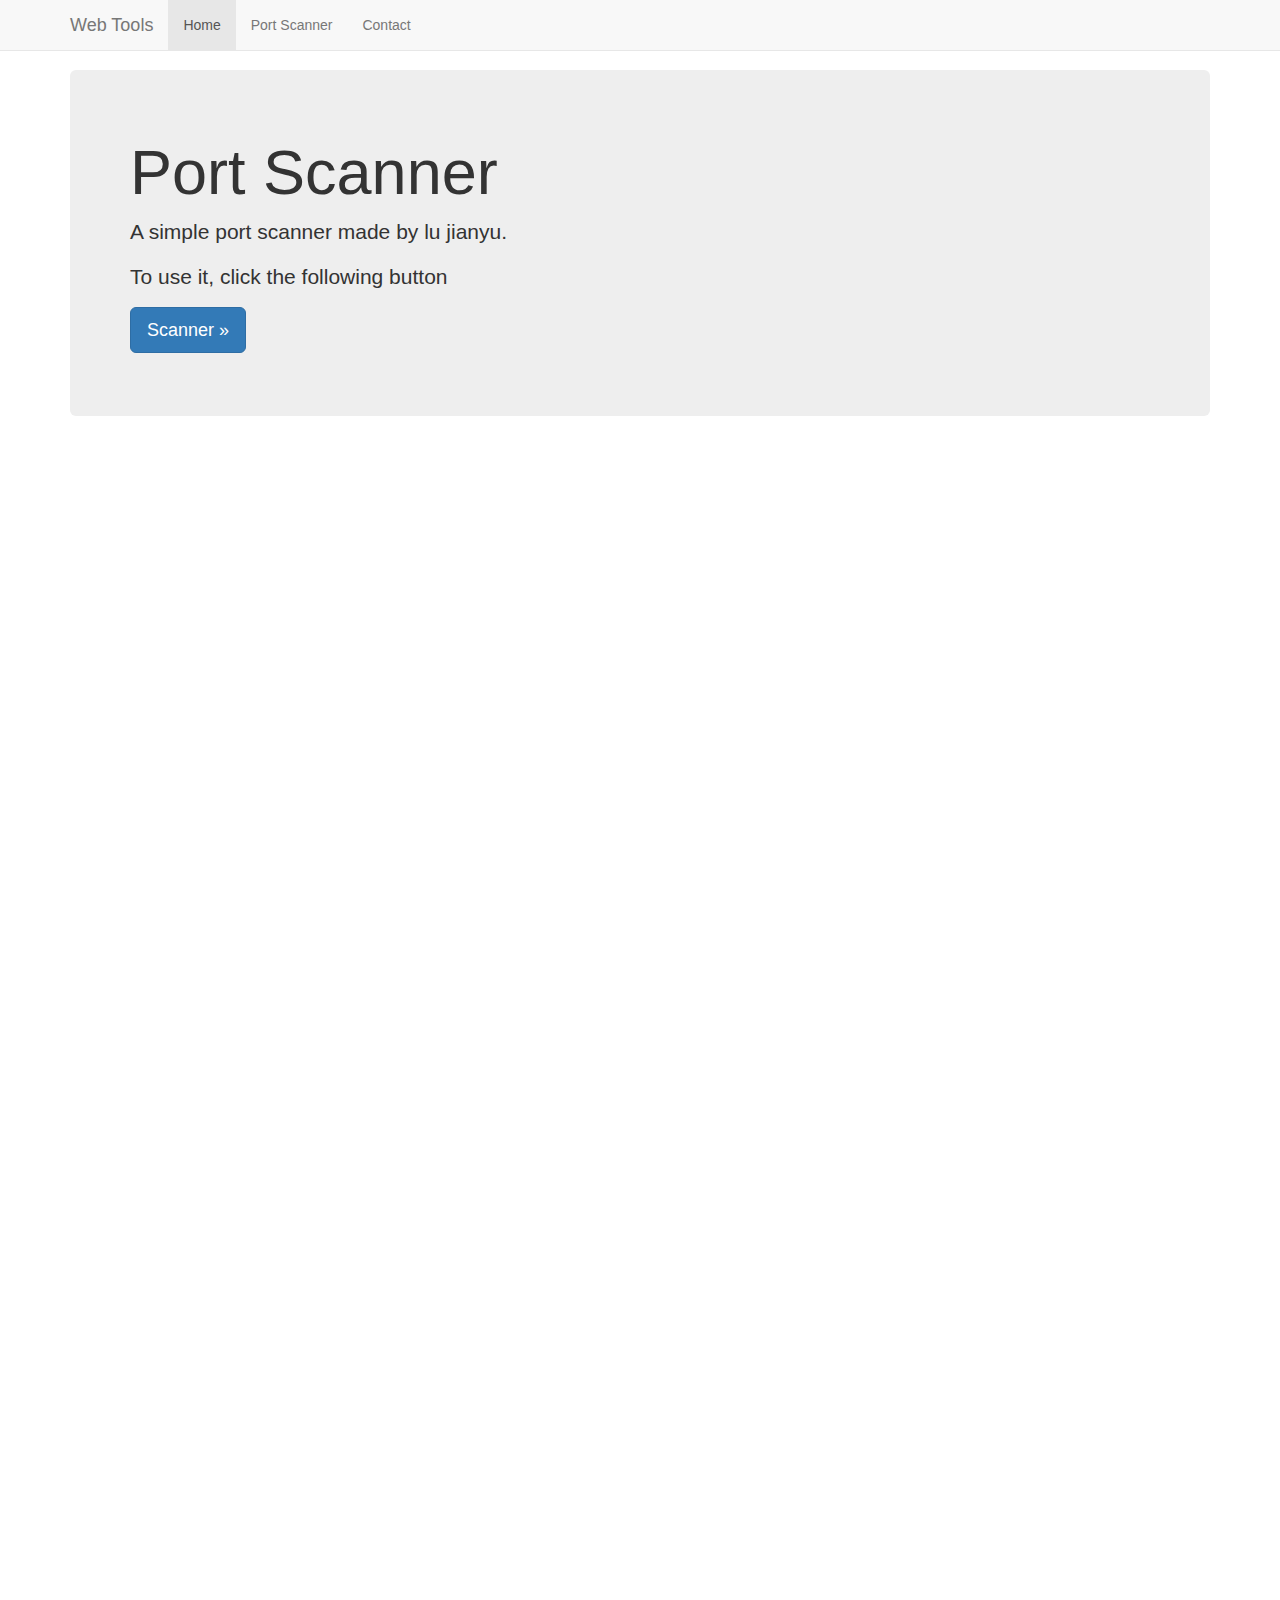
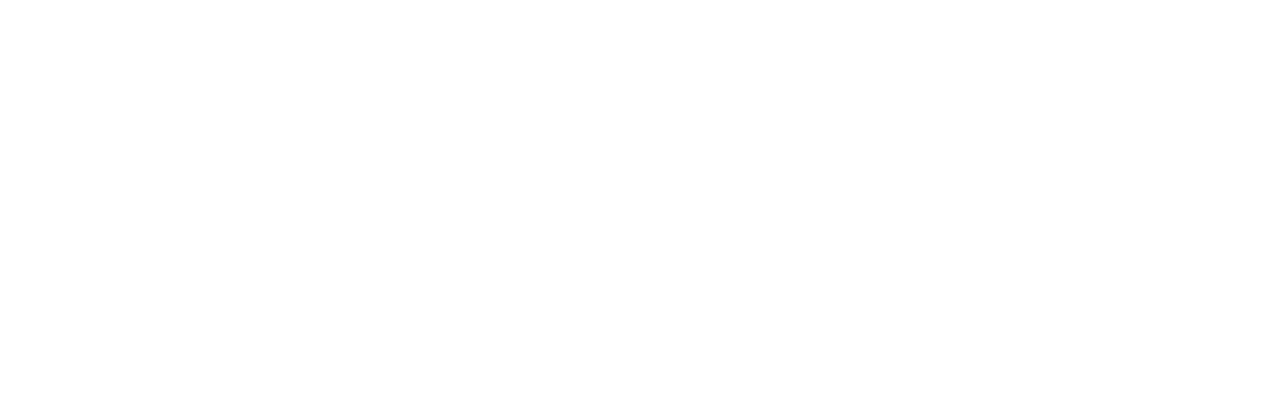
<file: templates/index.html>
<!DOCTYPE html>
<html lang="zh-CN">
  <head>
    <meta charset="utf-8">
    <meta http-equiv="X-UA-Compatible" content="IE=edge">
    <meta name="viewport" content="width=device-width, initial-scale=1">
    <!-- 上述3个meta标签*必须*放在最前面，任何其他内容都*必须*跟随其后！ -->
    <meta name="description" content="web tools">
    <meta name="author" content="aimreant">
    <link rel="icon" href="">

    <title>Web Tools</title>

    <!-- Bootstrap core CSS -->
    <link href="../static/css/bootstrap.min.css" rel="stylesheet">

    <!-- Custom styles for this template -->
    <link href="../static/css/navbar-fixed-top.css" rel="stylesheet">

  </head>

  <body>

    <!-- Fixed navbar -->
    <nav class="navbar navbar-default navbar-fixed-top">
      <div class="container">
        <div class="navbar-header">
          <button type="button" class="navbar-toggle collapsed" data-toggle="collapse" data-target="#navbar" aria-expanded="false" aria-controls="navbar">
            <span class="sr-only">Toggle navigation</span>
            <span class="icon-bar"></span>
            <span class="icon-bar"></span>
            <span class="icon-bar"></span>
          </button>
          <a class="navbar-brand" href="#">Web Tools</a>
        </div>
        <div id="navbar" class="navbar-collapse collapse">
          <ul class="nav navbar-nav">
            <li class="active"><a href="/">Home</a></li>
            <li><a href="/scanner">Port Scanner</a></li>
            <li><a href="/contact">Contact</a></li>
          </ul>
        </div><!--/.nav-collapse -->
      </div>
    </nav>

    <div class="container">

      <!-- Main component for a primary marketing message or call to action -->
      <div class="jumbotron">
        <h1>Port Scanner</h1>
        <p>A simple port scanner made by lu jianyu.</p>
        <p>To use it, click the following button</p>
        <p>
          <a class="btn btn-lg btn-primary" href="/scanner" role="button">Scanner &raquo;</a>
        </p>
      </div>

    </div> <!-- /container -->


    <!-- Bootstrap core JavaScript
    ================================================== -->
    <!-- Placed at the end of the document so the pages load faster -->
    <script src="../static/js/jquery-2.2.3.min.js"></script>
    <script src="../static/js/bootstrap.min.js"></script>

  </body>
</html>
</file>
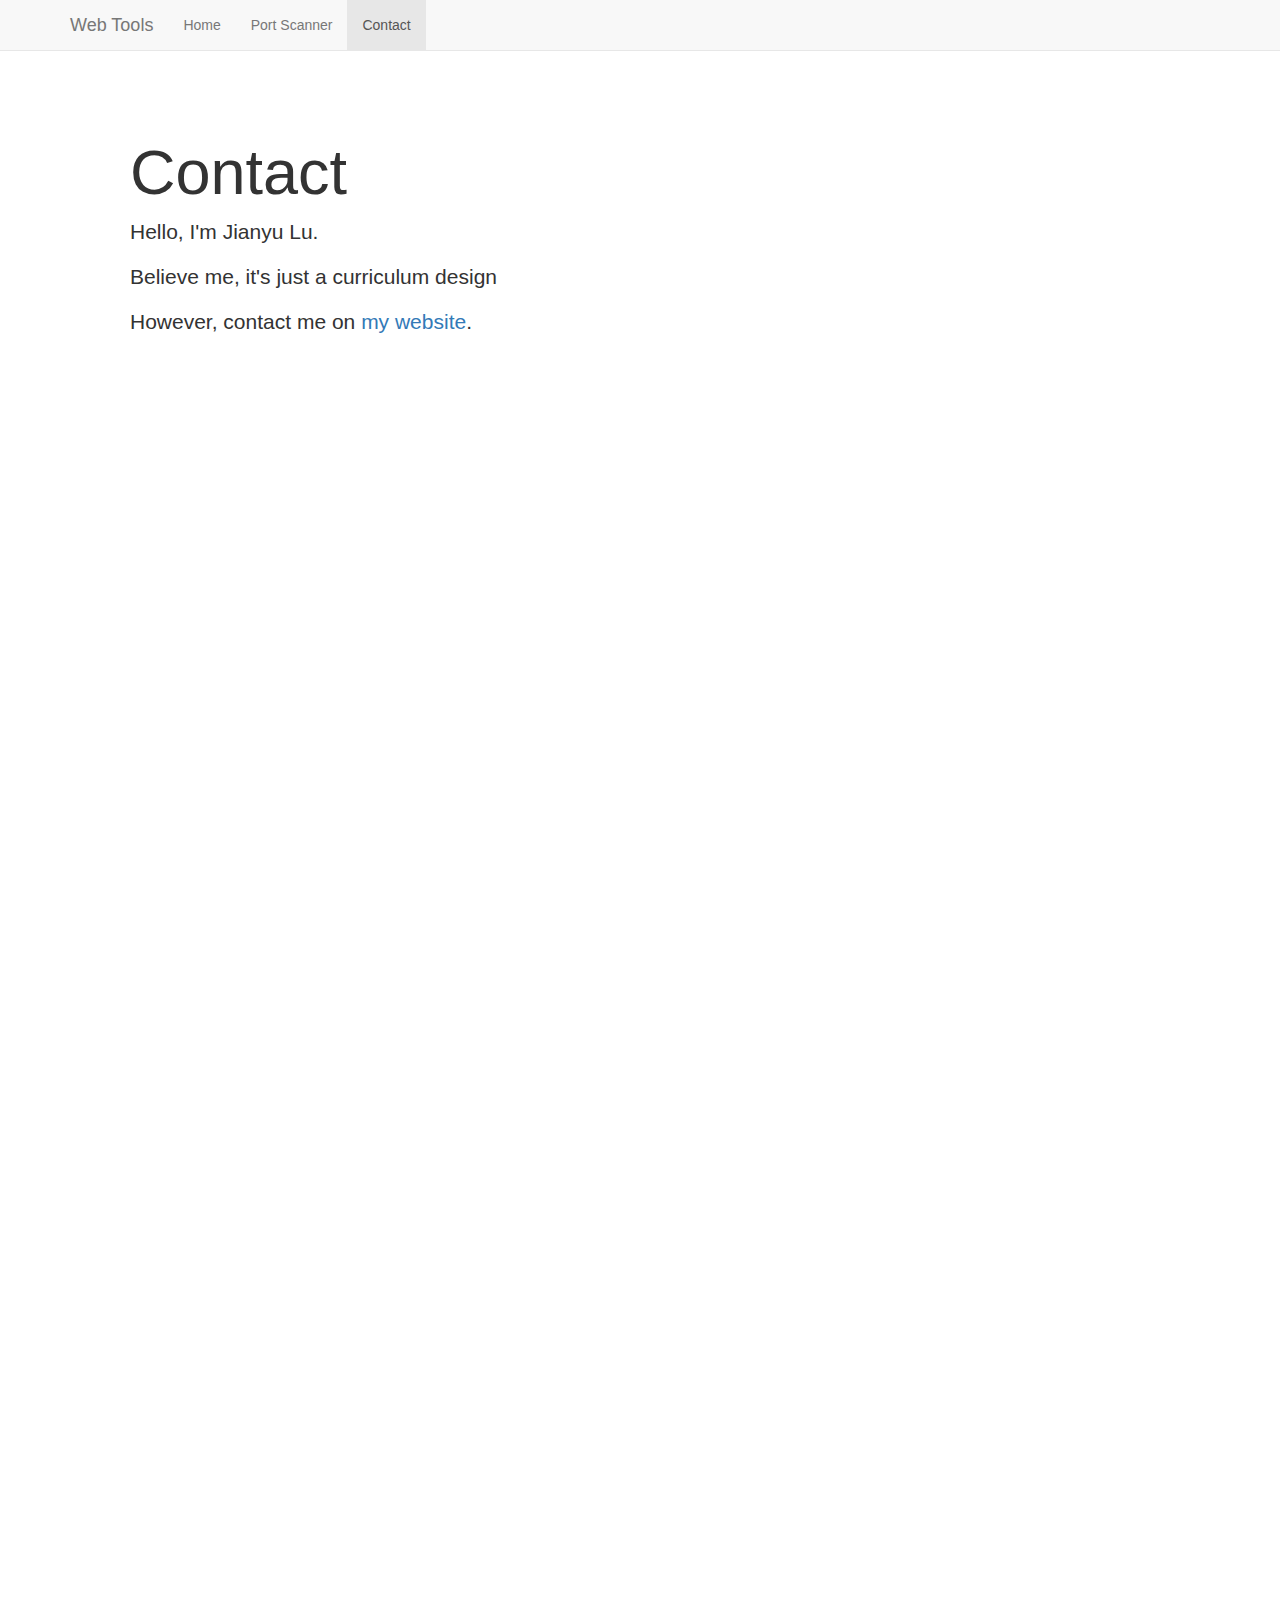
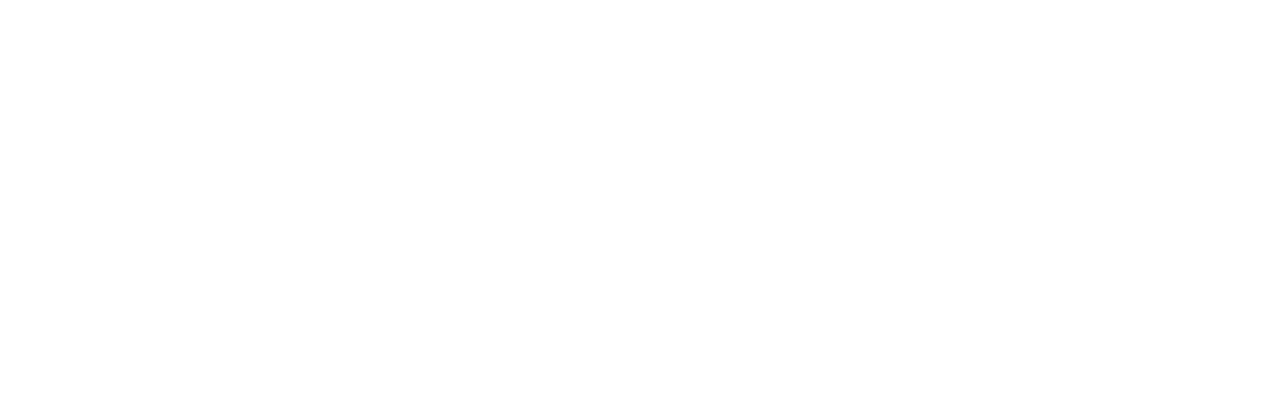
<file: templates/contact.html>
<!DOCTYPE html>
<html lang="zh-CN">
  <head>
    <meta charset="utf-8">
    <meta http-equiv="X-UA-Compatible" content="IE=edge">
    <meta name="viewport" content="width=device-width, initial-scale=1">
    <!-- 上述3个meta标签*必须*放在最前面，任何其他内容都*必须*跟随其后！ -->
    <meta name="description" content="web tools">
    <meta name="author" content="aimreant">
    <link rel="icon" href="">

    <title>Web Tools</title>

    <!-- Bootstrap core CSS -->
    <link href="../static/css/bootstrap.min.css" rel="stylesheet">

    <!-- Custom styles for this template -->
    <link href="../static/css/navbar-fixed-top.css" rel="stylesheet">

  </head>

  <body>

    <!-- Fixed navbar -->
    <nav class="navbar navbar-default navbar-fixed-top">
      <div class="container">
        <div class="navbar-header">
          <button type="button" class="navbar-toggle collapsed" data-toggle="collapse" data-target="#navbar" aria-expanded="false" aria-controls="navbar">
            <span class="sr-only">Toggle navigation</span>
            <span class="icon-bar"></span>
            <span class="icon-bar"></span>
            <span class="icon-bar"></span>
          </button>
          <a class="navbar-brand" href="#">Web Tools</a>
        </div>
        <div id="navbar" class="navbar-collapse collapse">
          <ul class="nav navbar-nav">
            <li><a href="/">Home</a></li>
            <li><a href="/scanner">Port Scanner</a></li>
            <li class="active"><a href="/contact">Contact</a></li>
          </ul>
        </div><!--/.nav-collapse -->
      </div>
    </nav>

    <div class="container">

      <!-- Main component for a primary marketing message or call to action -->
      <div class="jumbotron" style="background-color: white;">
        <h1>Contact</h1>
        <p>Hello, I'm Jianyu Lu.</p>
        <p>Believe me, it's just a curriculum design</p>
        <p>However, contact me on <a href="http://www.jianyujianyu.com">my website</a>.</p>
      </div>

    </div> <!-- /container -->


    <!-- Bootstrap core JavaScript
    ================================================== -->
    <!-- Placed at the end of the document so the pages load faster -->
    <script src="../static/js/jquery-2.2.3.min.js"></script>
    <script src="../static/js/bootstrap.min.js"></script>

  </body>
</html>
</file>
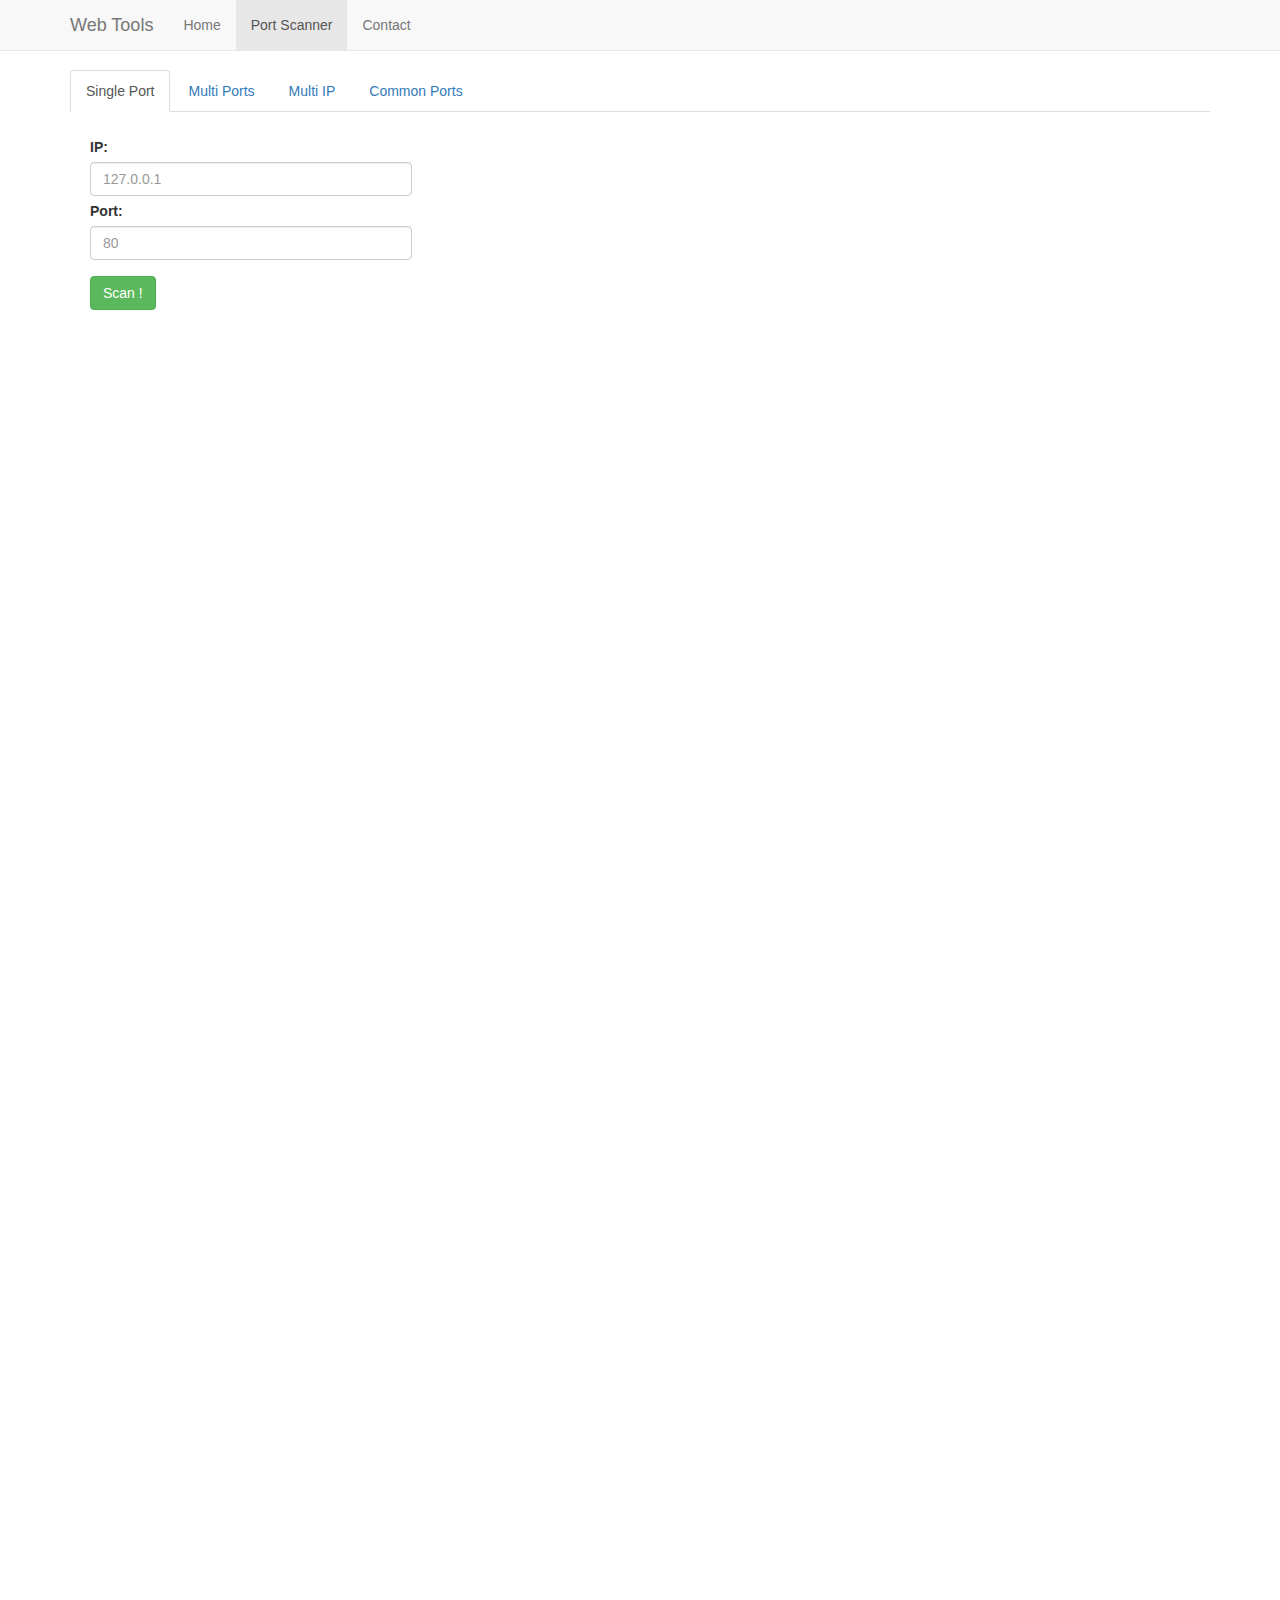
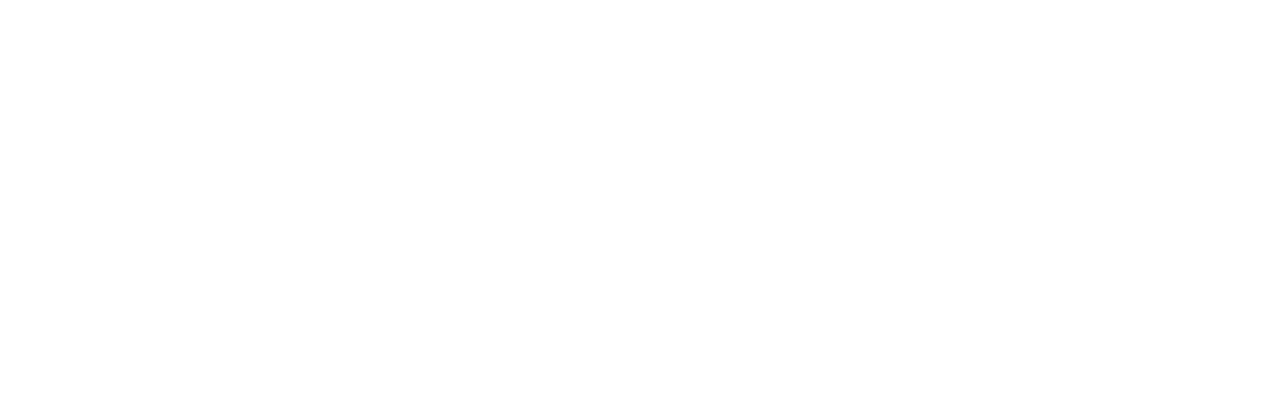
<file: templates/scanner.html>
<!DOCTYPE html>
<html lang="zh-CN">
  <head>
    <meta charset="utf-8">
    <meta http-equiv="X-UA-Compatible" content="IE=edge">
    <meta name="viewport" content="width=device-width, initial-scale=1">
    <!-- 上述3个meta标签*必须*放在最前面，任何其他内容都*必须*跟随其后！ -->
    <meta name="description" content="web tools">
    <meta name="author" content="aimreant">
    <link rel="icon" href="">

    <title>Port Scanner | Web Tools</title>

    <!-- Bootstrap core CSS -->
    <link href="../static/css/bootstrap.min.css" rel="stylesheet">

    <!-- Custom styles for this template -->
    <link href="../static/css/navbar-fixed-top.css" rel="stylesheet">
    <link href="../static/css/scanner.css" rel="stylesheet">

  </head>

  <body>

    <!-- Fixed navbar -->
    <nav class="navbar navbar-default navbar-fixed-top">
      <div class="container">
        <div class="navbar-header">
          <button type="button" class="navbar-toggle collapsed" data-toggle="collapse" data-target="#navbar" aria-expanded="false" aria-controls="navbar">
            <span class="sr-only">Toggle navigation</span>
            <span class="icon-bar"></span>
            <span class="icon-bar"></span>
            <span class="icon-bar"></span>
          </button>
          <a class="navbar-brand" href="#">Web Tools</a>
        </div>
        <div id="navbar" class="navbar-collapse collapse">
          <ul class="nav navbar-nav">
            <li><a href="/">Home</a></li>
            <li class="active"><a href="/scanner">Port Scanner</a></li>
            <li><a href="/contact">Contact</a></li>
          </ul>
        </div><!--/.nav-collapse -->
      </div>
    </nav>

    <div class="container">

      <ul class="nav nav-tabs" role="tablist">
        <li role="presentation" class="active" id="single_tab"><a href="#">Single Port</a></li>
        <li role="presentation" id="multi_tab"><a href="#">Multi Ports</a></li>
        <li role="presentation" id="multi_ip_tab"><a href="#">Multi IP</a></li>
        <li role="presentation" id="common_tab"><a href="#">Common Ports</a></li>
      </ul>

      <!-- Single Port -->
      <form action="#" method="post" class="input_form" id="single_port">
        <div class="scan_input">
          <label>IP:</label>
          <input type="text" placeholder="127.0.0.1" class="col-md-3 form-control" name="sin_ip" id="sin_ip">
        </div>
        <div class="scan_input">
          <label>Port:</label>
          <input type="text" placeholder="80" class="col-md-3 form-control" name="sin_port" id="sin_port">
        </div>
        <input type="hidden" value="selected" name="method">

        <div class="scan_input scan_button">
          <button type="button" class="btn btn-success" id="single_scan">Scan !</button>
        </div>
      </form>

      <!-- Multi Port -->
      <form action="#" method="post" style="display: none;" class="input_form" id="multi_port">
        <div class="scan_input">
          <label>IP:</label>
          <input type="text" placeholder="127.0.0.1" class="col-md-3 form-control" name="mul_ip" id="mul_ip">
        </div>
        <div class="scan_input">
          <label>Starting Port:</label>
          <input type="text" placeholder="1" class="col-md-3 form-control" name="start_port" id="start_port">
        </div>
        <div class="scan_input">
          <label>Ending Port:</label>
          <input type="text" placeholder="10086" class="col-md-3 form-control" name="end_port" id="end_port">
        </div>
        <input type="hidden" value="sequential" name="method">

        <div class="scan_input scan_button">
          <button type="button" class="btn btn-success" id="multi_scan">Scan !</button>
        </div>
      </form>

      <!-- Multi IP -->
      <form action="#" method="post" style="display: none;" class="input_form" id="multi_ip">
        <div class="scan_input">
          <label>Starting IP:</label>
          <input type="text" placeholder="127.0.0.1" class="col-md-3 form-control" name="start_ip" id="start_ip">
        </div>
        <div class="scan_input">
          <label>Ending IP:</label>
          <input type="text" placeholder="127.0.0.1" class="col-md-3 form-control" name="end_ip" id="end_ip">
        </div>
        <div class="scan_input">
          <label>Starting Port:</label>
          <input type="text" placeholder="1" class="col-md-3 form-control" name="multi_ip_start_port" id="multi_ip_start_port">
        </div>
        <div class="scan_input">
          <label>Ending Port:</label>
          <input type="text" placeholder="10086" class="col-md-3 form-control" name="multi_ip_end_port" id="multi_ip_end_port">
        </div>
        <input type="hidden" value="multi_ip" name="method">

        <div class="scan_input scan_button">
          <button type="button" class="btn btn-success" id="multi_ip_scan">Scan !</button>
        </div>
      </form>

      <!-- Common Port -->
      <form action="#" method="post" style="display: none;" class="input_form" id="common_port">
        <div class="scan_input">
          <label>IP:</label>
          <input type="text" placeholder="127.0.0.1" class="col-md-3 form-control" name="com_ip" id="com_ip">
        </div>

        <input type="hidden" value="common" name="method">

        <div class="scan_input scan_button">
          <button type="button" class="btn btn-success" id="common_scan">Scan !</button>
        </div>
      </form>



      <div id="output">

      </div>

    </div> <!-- /container -->


    <!-- Bootstrap core JavaScript
    ================================================== -->
    <!-- Placed at the end of the document so the pages load faster -->
    <script src="../static/js/jquery-2.2.3.min.js"></script>
    <script src="../static/js/bootstrap.min.js"></script>
    <script src="../static/js/scanner.js"></script>

  </body>
</html>
</file>
<file: static/css/navbar-fixed-top.css>
body {
  min-height: 2000px;
  padding-top: 70px;
}
</file>
<file: static/css/scanner.css>
.scan_input{
    width: 100%;
    display: block;
    margin: 10px;
    padding: 10px;
}

.scan_input>label{
    margin-top: 5px;
}

.scan_button{
    float: right;
    position: absolute;
    margin-top: 20px;
}

#output{
    top: 30px;
    float: right;
    width: 60%;
    height: 800px;
    position: relative;
}

.input_form{
    width:30%;
    float:left;
}
</file>
